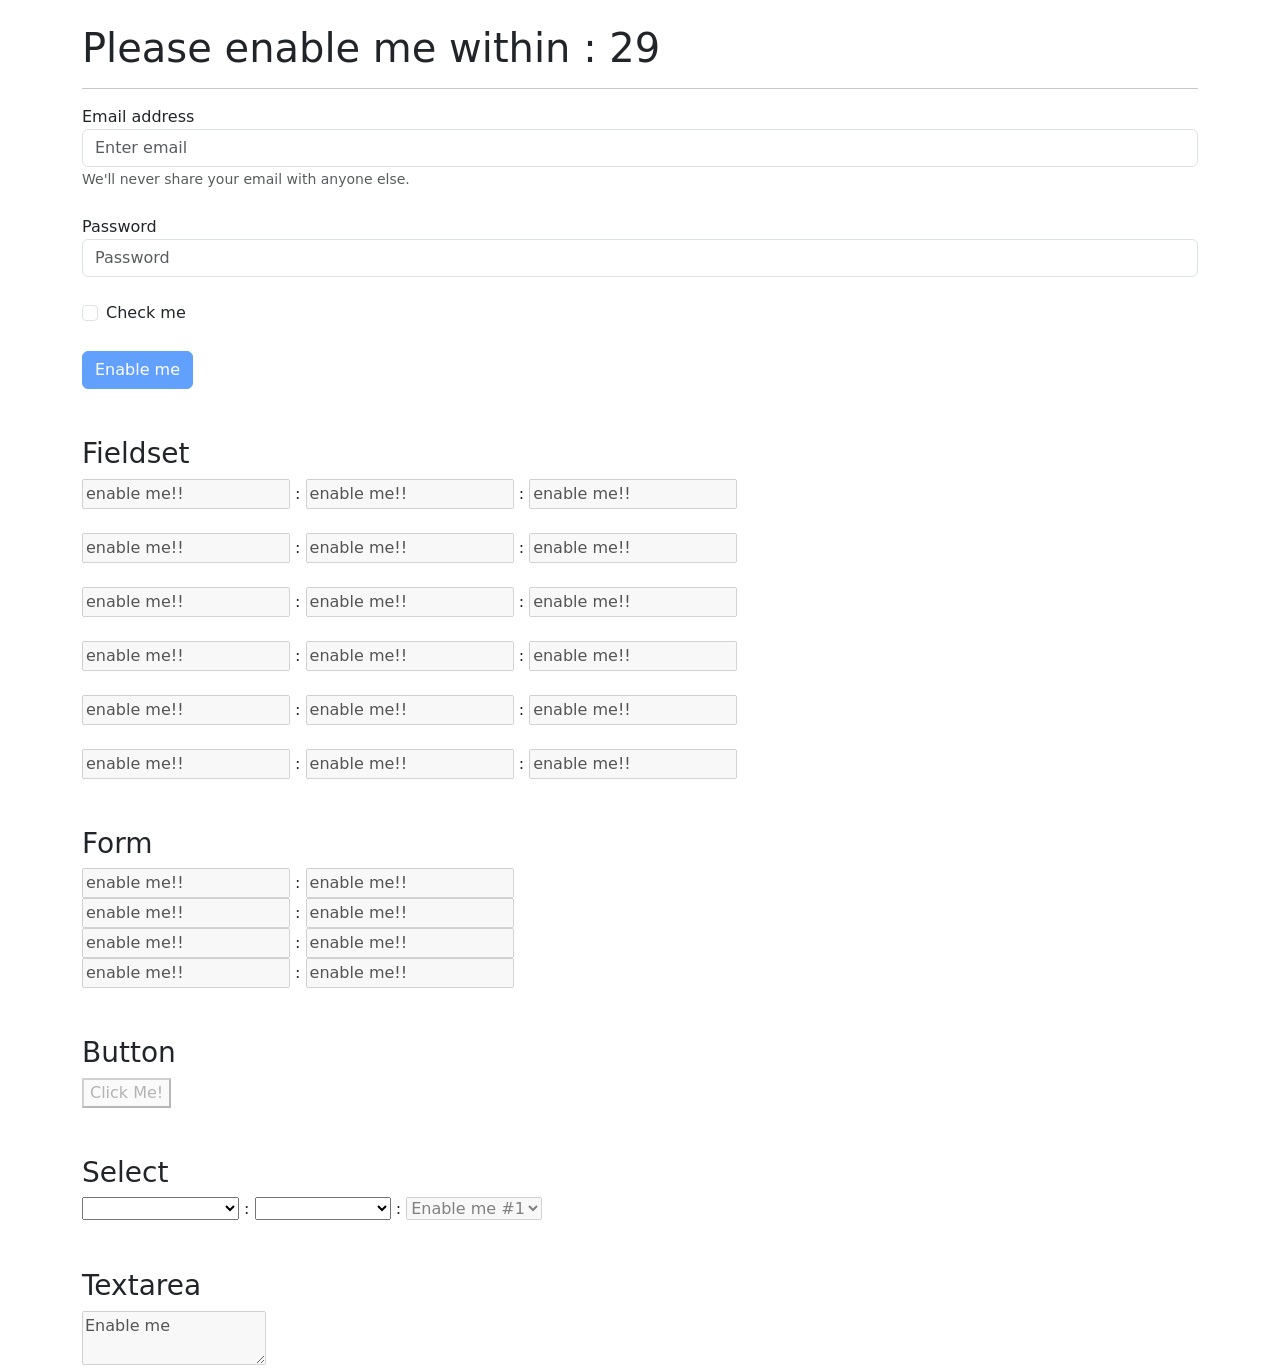
<file: enableme.html>
<!DOCTYPE html>
<html lang="en">
  <head>
    <!-- Required meta tags -->
    <meta charset="utf-8" />
    <meta name="viewport" content="width=device-width, initial-scale=1" />
    <meta http-equiv="refresh" content="30" />
    <!-- Bootstrap CSS -->
    <link
      href="https://cdn.jsdelivr.net/npm/bootstrap@5.1.2/dist/css/bootstrap.min.css"
      rel="stylesheet"
      integrity="sha384-uWxY/CJNBR+1zjPWmfnSnVxwRheevXITnMqoEIeG1LJrdI0GlVs/9cVSyPYXdcSF"
      crossorigin="anonymous"
    />

    <title>Disabled Components</title>
    <script>
      var seconds = 30;
      // Update the count down every 1 second
      var x = setInterval(function () {
        seconds = seconds - 1;
        document.getElementById("countdown").innerHTML = seconds.toString();
        if (seconds < 0) {
          window.location.href = "/";
        }
      }, 1000);
    </script>
  </head>
  <body>
    <div class="container">
      <br />

      <h1>
        Please enable me within :
        <span id="countdown"></span>
      </h1>
      <hr />

      <form>
        <div class="form-group">
          <label for="exampleInputEmail1">Email address</label>
          <input
            type="email"
            class="form-control"
            id="exampleInputEmail1"
            aria-describedby="emailHelp"
            placeholder="Enter email"
            readonly
          />
          <small id="emailHelp" class="form-text text-muted"
            >We'll never share your email with anyone else.</small
          >
        </div>
        <br />
        <div class="form-group">
          <label for="exampleInputPassword1">Password</label>
          <input
            type="password"
            class="form-control"
            id="exampleInputPassword1"
            placeholder="Password"
            readonly
          />
        </div>
        <br />
        <div class="form-check">
          <input
            type="checkbox"
            class="form-check-input"
            id="exampleCheck1"
            readonly
          />
          <label class="form-check-label" for="exampleCheck1"
            >Check me</label
          >
        </div>
        <br />
        <button type="submit" class="btn btn-primary" disabled>Enable me</button>
      </form>

      <br />
      <br />
      <h3>Fieldset</h3>
      <fieldset disabled>
        <input type="text" value="enable me!!" /> : <input type="text" value="enable me!!" /> : <input type="text" value="enable me!!" />
      </fieldset>
      <br />
      <fieldset disabled>
        <input type="text" value="enable me!!" /> : <input type="text" value="enable me!!" /> : <input type="text" value="enable me!!" />
      </fieldset>
      <br />
      <fieldset disabled>
        <input type="text" value="enable me!!" /> : <input type="text" value="enable me!!" /> : <input type="text" value="enable me!!" />
      </fieldset>
      <br />
      <fieldset disabled>
        <input type="text" value="enable me!!" /> : <input type="text" value="enable me!!" /> : <input type="text" value="enable me!!" />
      </fieldset>
      <br />
      <fieldset disabled>
        <input type="text" value="enable me!!" /> : <input type="text" value="enable me!!" /> : <input type="text" value="enable me!!" />
      </fieldset>
      <br />
      <fieldset disabled>
        <input type="text" value="enable me!!" /> : <input type="text" value="enable me!!" /> : <input type="text" value="enable me!!" />
      </fieldset>
      <br />
      <br />
      <h3>Form</h3>
      <form action="/action_page.php">
        <input type="text" value="enable me!!" name="fname" disabled /> : <input type="text" value="enable me!!" name="lname" disabled />
        <br />
        <input type="text" value="enable me!!" name="fname" disabled /> : <input type="text" value="enable me!!" name="lname" disabled />
        <br />
        <input type="text" value="enable me!!" name="fname" disabled /> : <input type="text" value="enable me!!" name="lname" disabled />
        <br />
        <input type="text" value="enable me!!" name="fname" disabled /> : <input type="text" value="enable me!!" name="lname" disabled />

        <br />
        <br />
        <br />
      <h3>Button</h3>
      <button type="button" disabled>Click Me!</button>

      <br />
      <br />
      <br />
      <h3>Select</h3>
      <select>
        <optgroup label="Enable me #1" disabled>
          <option value="Enable me #2">Enable me #2</option>
          <option value="Enable me #3">Enable me #3</option>
        </optgroup>
      </select> : 
      <select>
        <option value="Enable me #1" disabled>Enable me #1</option>
        <option value="Enable me #2" disabled>Enable me #2</option>
        <option value="Enable me #3" disabled>Enable me #3</option>
        <option value="Enable me #4" disabled>Enable me #4</option>
      </select> : 
      <select disabled>
        <option value="Enable me #1">Enable me #1</option>
        <option value="Enable me #2">Enable me #2</option>
        <option value="Enable me #3">Enable me #3</option>
        <option value="Enable me #4">Enable me #4</option>
      </select>

      <br />
      <br />
      <br />
      <h3>Textarea</h3>
      <textarea disabled>Enable me</textarea>

    </div>

    <!-- Optional JavaScript; choose one of the two! -->

    <!-- Option 1: Bootstrap Bundle with Popper -->
    <script
      src="https://cdn.jsdelivr.net/npm/bootstrap@5.1.2/dist/js/bootstrap.bundle.min.js"
      integrity="sha384-kQtW33rZJAHjgefvhyyzcGF3C5TFyBQBA13V1RKPf4uH+bwyzQxZ6CmMZHmNBEfJ"
      crossorigin="anonymous"
    ></script>

    <!-- Option 2: Separate Popper and Bootstrap JS -->
    <!--
    <script src="https://cdn.jsdelivr.net/npm/@popperjs/core@2.10.2/dist/umd/popper.min.js" integrity="sha384-7+zCNj/IqJ95wo16oMtfsKbZ9ccEh31eOz1HGyDuCQ6wgnyJNSYdrPa03rtR1zdB" crossorigin="anonymous"></script>
    <script src="https://cdn.jsdelivr.net/npm/bootstrap@5.1.2/dist/js/bootstrap.min.js" integrity="sha384-PsUw7Xwds7x08Ew3exXhqzbhuEYmA2xnwc8BuD6SEr+UmEHlX8/MCltYEodzWA4u" crossorigin="anonymous"></script>
    -->
  </body>
</html>
</file>
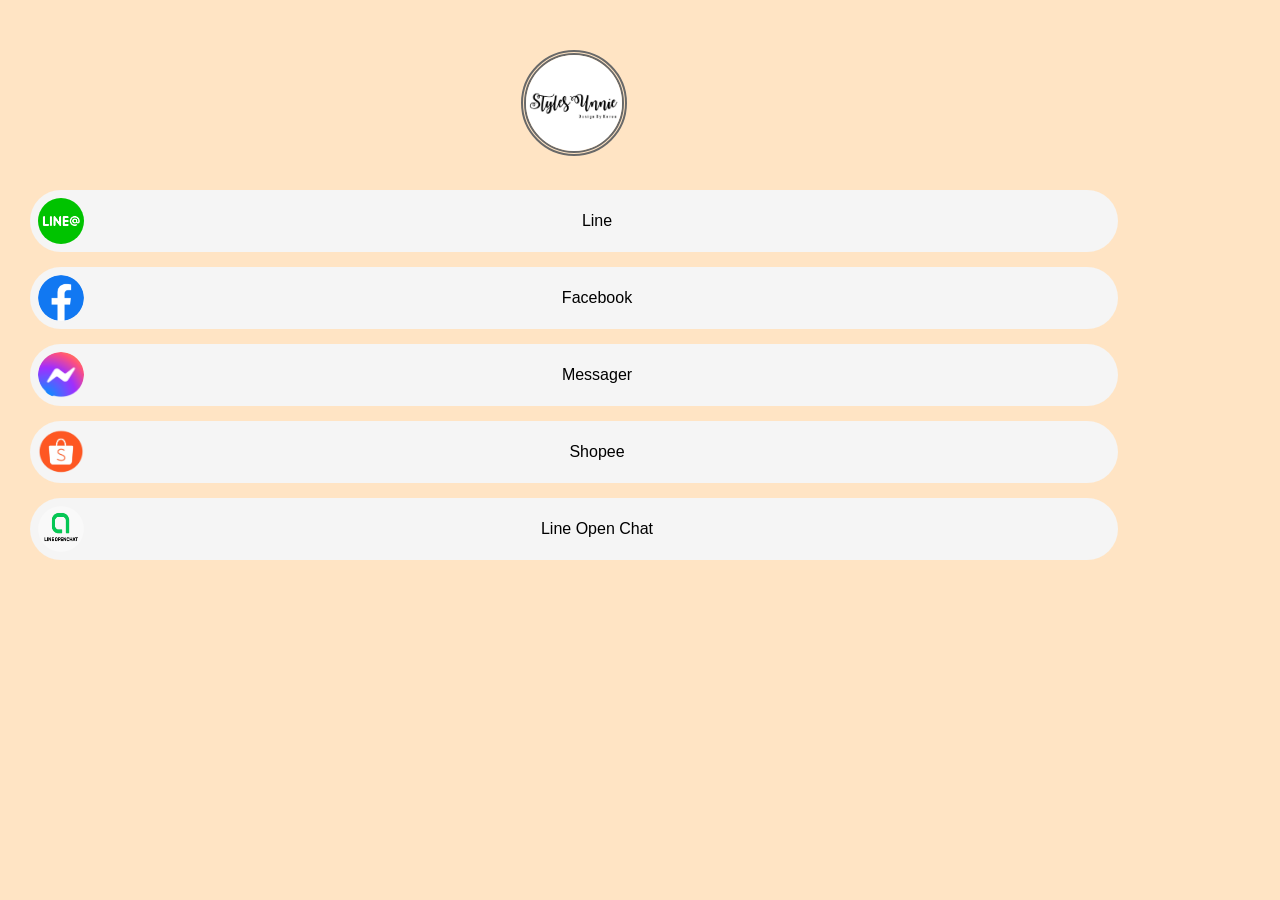
<file: test.html>
<!DOCTYPE html>
<html>
  <head>
    <meta name="viewport" content="width=device-width, initial-scale=1.0" />
    <title>Style Unnies</title>
    <link rel="stylesheet" href="./style.css" />
  </head>
  <body onload="LinkOnLoad()">
    <div class="container">
      <div>
        <img src="./logo/stylesunnie.jpeg" id="profile" />
      </div>
      <div class="div-btn">
        <!-- Line -->
        <a id="line" href="https://lin.ee/aSX58Rf">
          <div class="item">
            <img src="./logo/line.png" class="platform-icon" />
            <div class="message">Line</div>
          </div>
        </a>

        <!-- Facebook -->
        <a id="facebook">
          <div class="item">
            <img src="./logo/facebook.png" class="platform-icon" />
            <div class="message">Facebook</div>
          </div>
        </a>

        <!-- Messager -->
        <a href="https://m.me/109125357475042">
          <div class="item">
            <img src="./logo/messanger.png" class="platform-icon" />
            <div class="message">Messager</div>
          </div>
        </a>

        <!-- Shopee -->
        <a
          href="https://shopee.co.th/shop/106731163?af_click_lookback=7d&af_reengagement_window=7d&af_siteid=an_15131260000&af_sub_siteid=106731163----&af_viewthrough_lookback=1d&is_retargeting=true&pid=affiliates&utm_campaign=-&utm_content=106731163----&utm_medium=affiliates&utm_source=an_15131260000"
        >
          <div class="item">
            <img src="./logo/shopee.png" class="platform-icon" />
            <div class="message">Shopee</div>
          </div>
        </a>

        <!-- Line Open Chat -->
        <a href="https://bit.ly/2UsyGNC">
          <div class="item">
            <img src="./logo/line-open-chat.png" class="platform-icon" />
            <div class="message">Line Open Chat</div>
          </div>
        </a>
      </div>
    </div>
    <script src="./script.js"></script>
  </body>
</html>
</file>
<file: style.css>
* {
  margin: 0;
  padding: 0;
  font-family: sans-serif;
}

.container {
  width: 100%;
  display: inline-block;
  vertical-align: middle;
  line-height: normal;
}

body {
  width: 85%;
  min-height: 100%;
  text-align: center;
  padding: 30px;
  padding-top: 50px;
  background-color: bisque;
}

#profile {
  width: 96px;
  height: 96px;
  margin-bottom: 30px;
  border-radius: 50%;
  border: 5px double dimgray;
}

.item {
  padding: 8px;
  margin-bottom: 15px;
  background-color: whitesmoke;
  display: flex;
  align-items: center;
  border-radius: 100px;
  text-align: center;
}

.message {
  line-height: 46px;
  text-align: center;
  min-height: 46px;
}

.platform-icon {
  width: 46px;
  height: 46px;
  border-radius: 50%;
}

.div-btn div {
  flex: 1;
}

a {
  color: black;
  text-decoration: none;
}

/* @media (max-width: 480px) {
    body {
      background-color: rebeccapurple;
    }
  }
  

@media only screen and (max-width:700px) {
    .container{
        background-color: brown;
    }
} */
</file>
